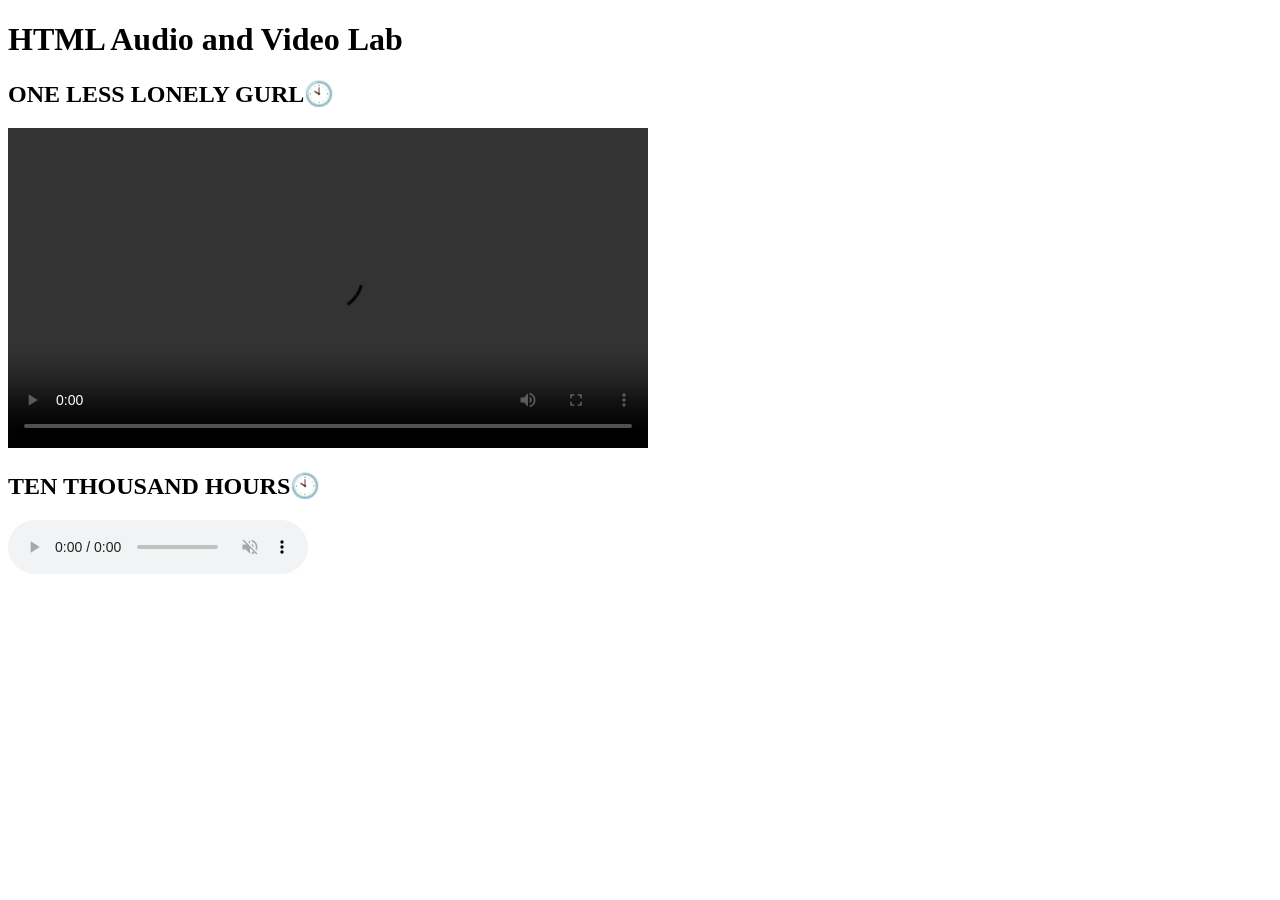
<file: HTML/audiovideoimp.html>
<!DOCTYPE html>
<html lang="en">
<head>
  <meta charset="UTF-8" />
  <meta name="viewport" content="width=device-width, initial-scale=1.0"/>
  <title>AUDIO & VIDEO IN HTML</title>
</head>
<body><h1>HTML Audio and Video Lab</h1>
<section>
  <h2>ONE LESS LONELY GURL🕙</h2>
  <video controls loop mutes width="640">
  <source src="https://dn.ffmusic.icu/videos/justin-bieber-one-less-lonely-girl_677253.mp4"
  type="video/mp4"> </source>
  </video>
</section>
<section>
  <h2>TEN THOUSAND HOURS🕙</h2>
  <audio src="https://s3.ustatik.com/audio.com.audio/source/32/72/1829755564077232-1829755564180663.mp3?response-content-disposition=attachment%3B%20filename%3D%22Dan%20%20Shay%2C%20Justin%20Bieber%20-%2010%2C000%20Hours%20%28Audio%29.mp3%22&X-Amz-Content-Sha256=UNSIGNED-PAYLOAD&X-Amz-Algorithm=AWS4-HMAC-SHA256&X-Amz-Credential=F0E8U41NBMMW3Y027UTJ%2F20260507%2Feu-central-1%2Fs3%2Faws4_request&X-Amz-Date=20260507T133129Z&X-Amz-SignedHeaders=host&X-Amz-Expires=518400&X-Amz-Signature=b8015123c7c56d06318ec9eb4681d45802f35591f2147ee30dbf75220061958f" controls loop muted></audio>
</section>
</body>
</html>
</file>
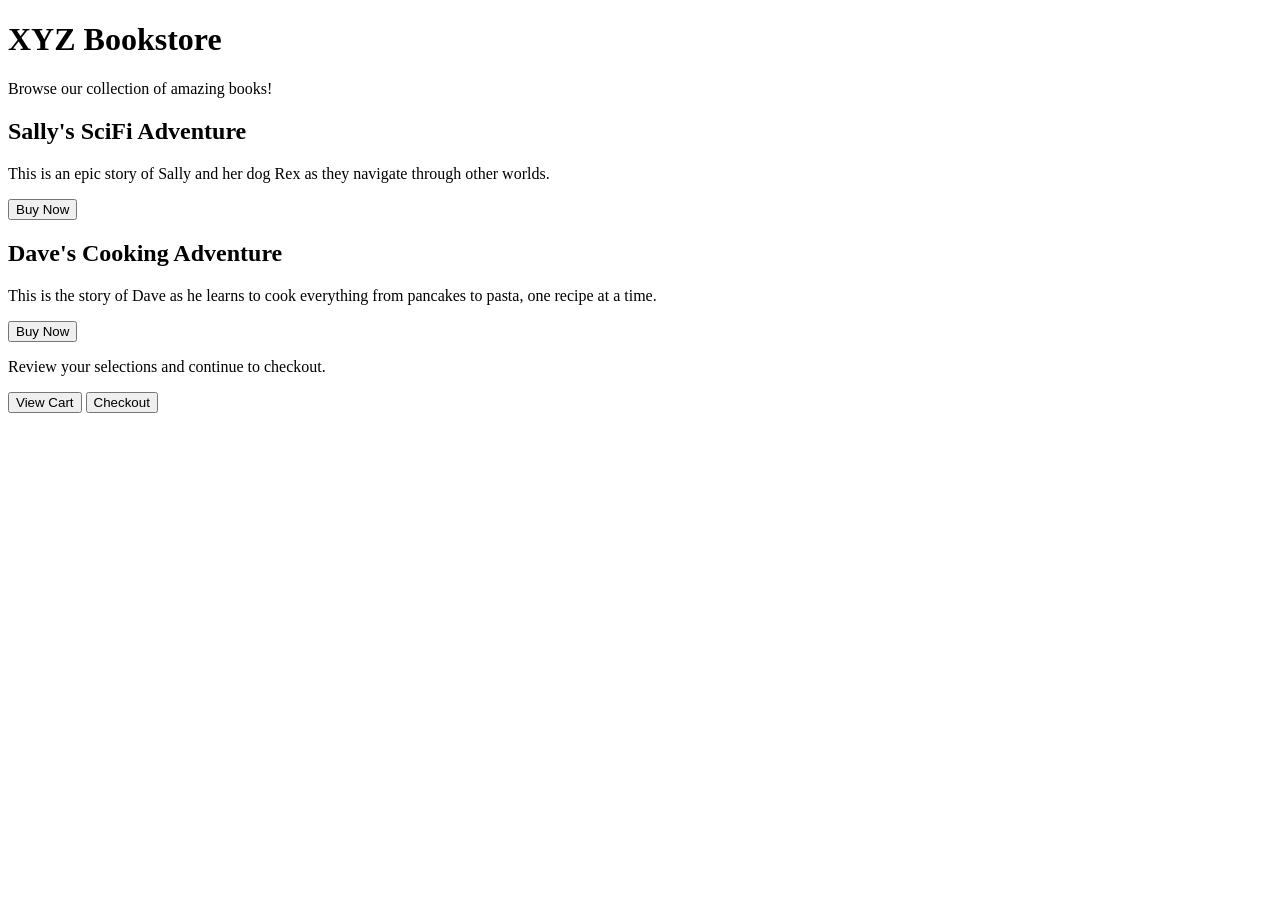
<file: HTML/shopcart.html>
<!DOCTYPE html>
<html lang="en">
<head>
  <meta charset="UTF-8" />
  <title>XYZ Bookstore Page</title>
</head>

<body>
  <h1>XYZ Bookstore</h1>
  <p>Browse our collection of amazing books!</p>
  
  <div class="card-container">
    <div class="card" id="sally-adventure-book">
      <h2>Sally's SciFi Adventure</h2>
      <p>This is an epic story of Sally and her dog Rex as they navigate through other worlds.</p>
      <button class="btn">Buy Now</button>
    </div>
    
    <div class="card" id="dave-cooking-book">
      <h2>Dave's Cooking Adventure</h2>
      <p>This is the story of Dave as he learns to cook everything from pancakes to pasta, one recipe at a time.</p>
      <button class="btn">Buy Now</button>
    </div>
  </div>
  
  <p>Review your selections and continue to checkout.</p>
  
  <div class="btn-container">
  <button id="view-cart-btn" class="btn">View Cart</button>
  <button id="checkout-btn" class="btn">Checkout</button>
</div>
</body>
</html>
</file>
